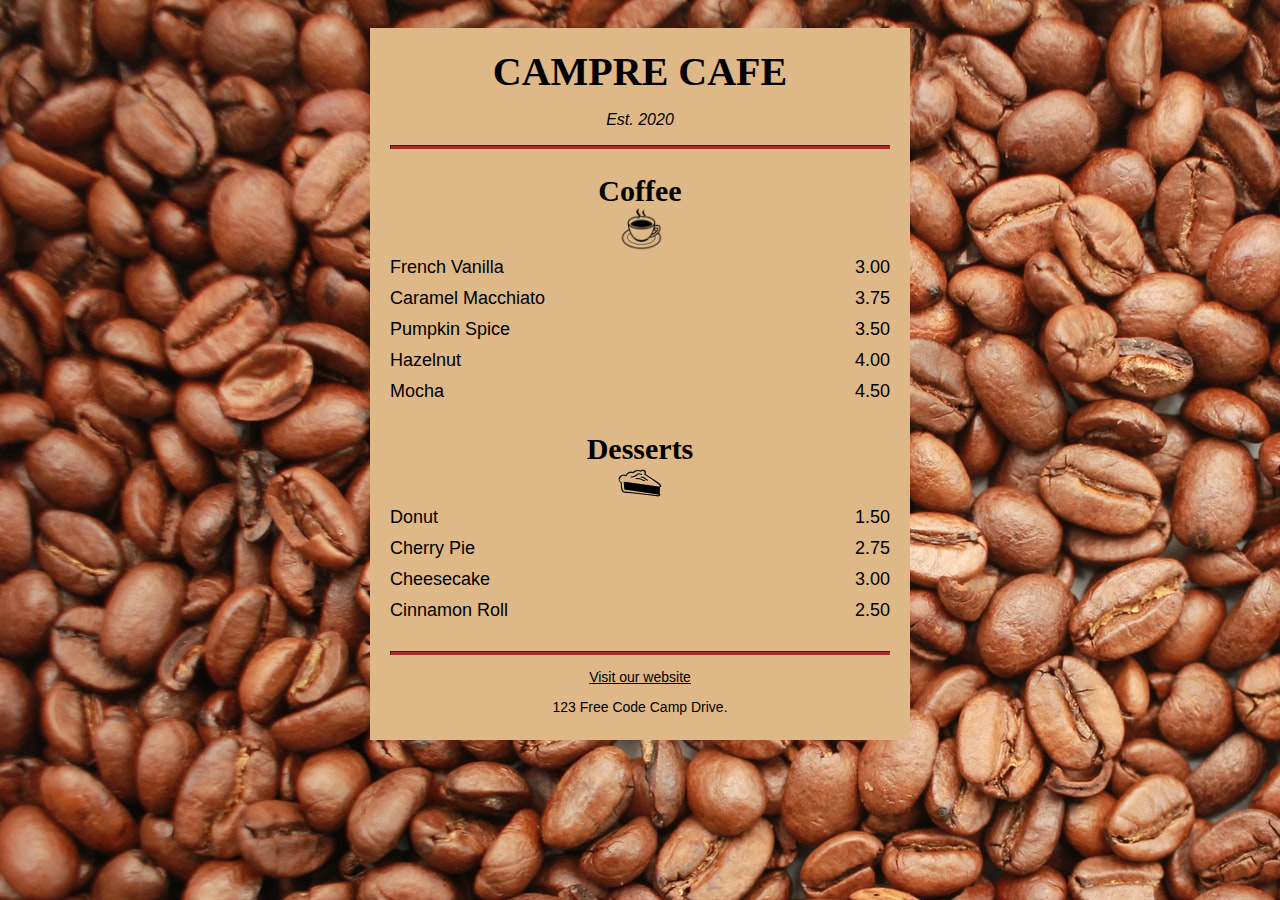
<file: Responsive/Cafe Menu/index.html>
<!DOCTYPE html>
<html lang="en">
<head>
  <meta charset="UTF-8">
  <meta http-equiv="X-UA-Compatible" content="IE=edge">
  <meta name="viewport" content="width=device-width, initial-scale=1.0">
  <link rel="stylesheet" href="style.css">
  <title>Cafe Menu</title>
</head>
<body>
  <div class="menu">
    <main>
      <h1>CAMPRE CAFE</h1>
      <p class="established"> Est. 2020 </p>
      <hr />
      <section>
        <h2>Coffee</h2>
        <img src="images/coffee-icon.jpg" alt="coffee icon">
        <article class="item">
          <p class="flavor">French Vanilla</p><p class="price">3.00</p>
        </article>
        <article class="item">
          <p class="flavor">Caramel Macchiato</p><p class="price">3.75</p>
        </article>
        <article class="item">
          <p class="flavor">Pumpkin Spice</p><p class="price">3.50</p>
        </article>
        <article class="item">
          <p class="flavor">Hazelnut</p><p class="price">4.00</p>
        </article>
        <article class="item">
          <p class="flavor">Mocha</p><p class="price">4.50</p>
        </article>
      </section>
      <section>
        <h2>Desserts</h2>
        <img src="images/dessert-icon.jpg" alt="pie icon">
        <article class="item">
          <p class="dessert">Donut</p><p class="price">1.50</p>
        </article>
        <article class="item">
          <p class="dessert">Cherry Pie</p><p class="price">2.75</p>
        </article>
        <article class="item">
          <p class="dessert">Cheesecake</p><p class="price">3.00</p>
        </article>
        <article class="item">
          <p class="dessert">Cinnamon Roll</p><p class="price">2.50</p>
        </article>
      </section>
    </main>
    <hr class="bottom-line"/>
    <footer>
      <p>
        <a href="#">Visit our website</a>
      </p>
      <p class="address">123 Free Code Camp Drive.</p>
    </footer>
  </div>
</body>
</html>
</file>
<file: Responsive/Cafe Menu/style.css>
body {
  background-image: url(images/coffee-beans.jpg);
  padding: 20px;
  font-family: sans-serif;
}

.menu {
  width: 80%;
  max-width: 500px;
  background-color: burlywood;
  font-family: sans-serif;
  margin: 0 auto;
  padding: 20px;
}

h1,
h2 {
  font-family: Impact, serif;
}

h1,
h2,
p {
  text-align: center;
}

h1 {
  font-size: 40px;
  margin-top: 0;
  margin-bottom: 15px;
}

h2 {
  font-size: 30px;
}
.established {
  font-style: italic;
}

img {
  display: block;
  margin: -25px auto 0;
}

.item p {
  display: inline-block;
  margin: 5px 0;
  font-size: 18px;
}

.flavor,
.dessert {
  width: 75%;
  text-align: left;
}

.price {
  width: 25%;

  text-align: right;
}

hr {
  height: 2px;
  background-color: brown;
  border-color: brown;
}

.bottom-line {
  margin-top: 25px;
}

/* FOOTER */
footer {
  font-size: 14px;
}

a {
  color: black;
}

a:visited {
  color: black;
}

a:active{
  color: brown;
}

.address {
  margin-bottom: 5px;
}
</file>
